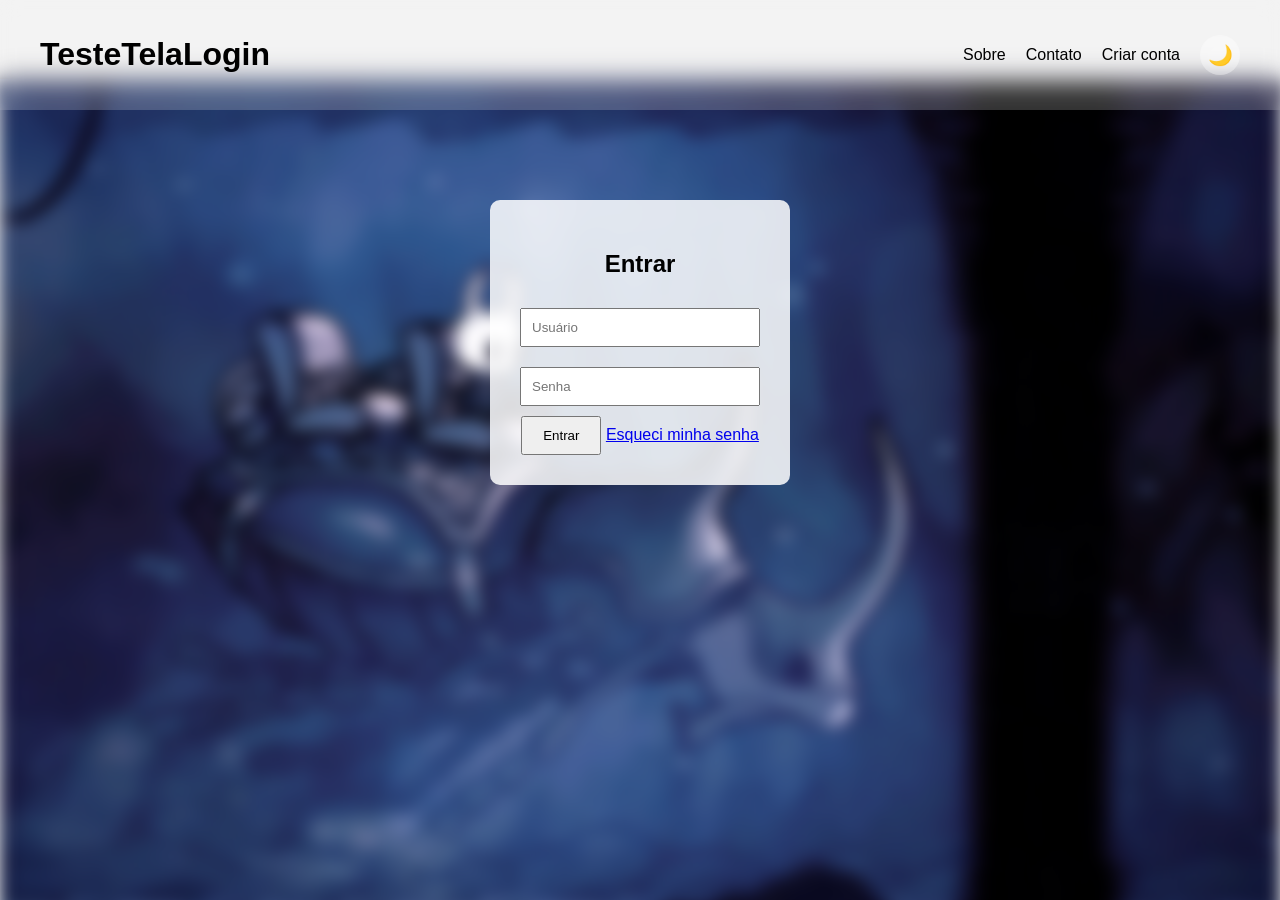
<file: Tela-de-Login/index.html>
<!DOCTYPE html>
<html lang="pt-br">
<head>
    <meta charset="UTF-8">
    <meta name="viewport" content="width=device-width, initial-scale=1.0">
    <title>Tela de Login</title>

    <link rel="stylesheet" href="main.css">
</head>

<body>

    <div class="background"></div>

    <header class="header">
        <h1 class="logo">TesteTelaLogin</h1>

        <div class="menu-toggle" onclick="toggleMenu()">
            <span></span>
            <span></span>
            <span></span>
        </div>

        <nav>
            <a href="#">Sobre</a>
            <a href="#">Contato</a>
            <a href="cadastro.html">Criar conta</a>

            <button id="theme-toggle" onclick="toggleTheme()">
                <span class="icon">🌙</span>
            </button>
        </nav>
    </header>

    <form action="login.php" method="POST" class="form-cadastro">
        <main class="main-content">
            <div class="login-container">
                <h2>Entrar</h2>

                <input type="text" name="usuario" placeholder="Usuário" required>
                <input type="password" name="senha" placeholder="Senha" required>

                <button type="submit">Entrar</button>

                <a href="#" class="forgot-password">Esqueci minha senha</a>
            </div>
        </main>
    </form>

    <script src="script.js"></script>

    <!-- Mensagens -->
    <script>
        const params = new URLSearchParams(window.location.search);

        if (params.get("msg") === "cadastro_sucesso") {
            alert("Cadastro realizado com sucesso!");
        }

        if (params.get("erro") === "usuario") {
            alert("Usuário não encontrado!");
        }

        if (params.get("erro") === "senha") {
            alert("Senha incorreta!");
        }

        if (params.get("erro") === "campos") {
            alert("Preencha todos os campos!");
        }
    </script>


</body>
</html>
</file>
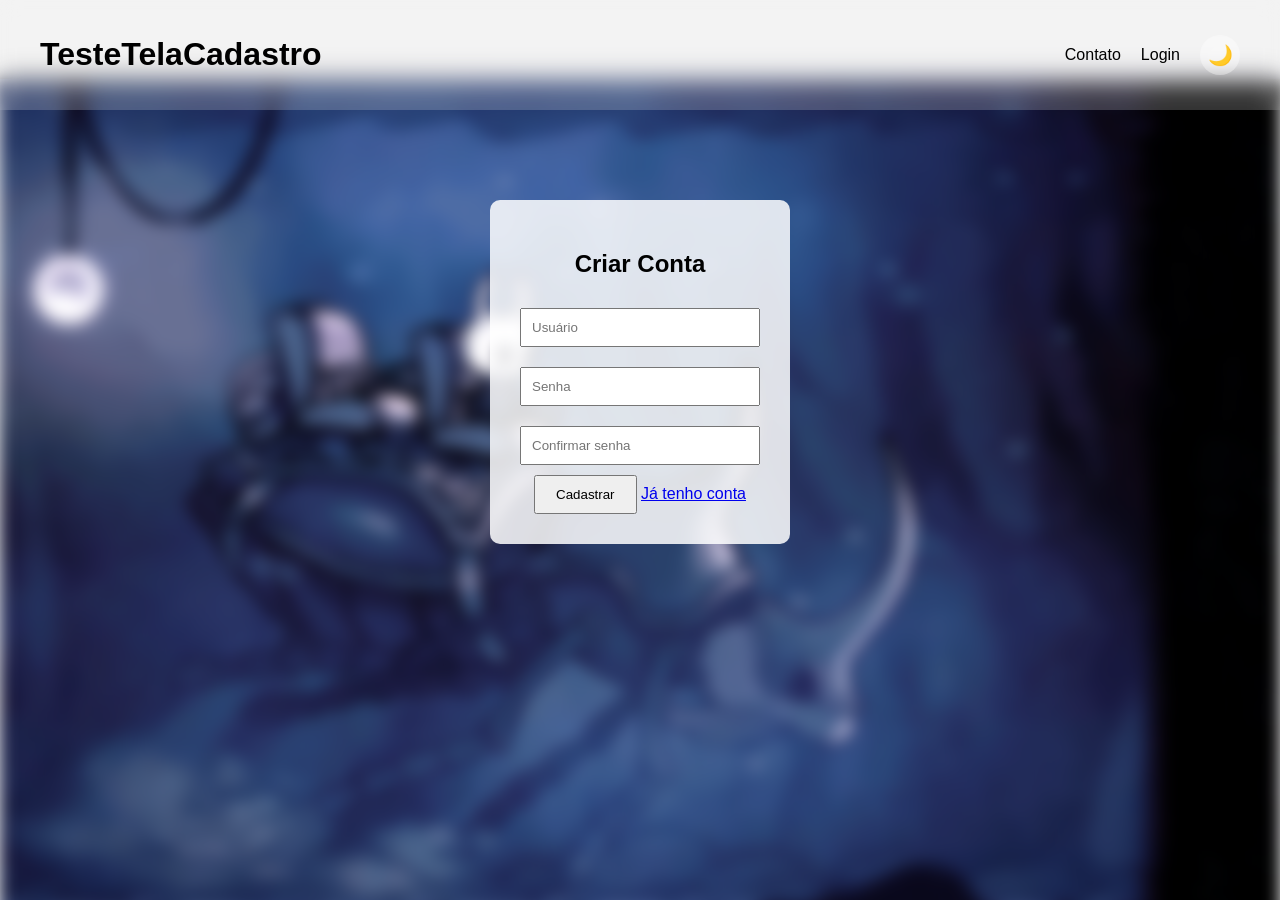
<file: Tela-de-Login/cadastro.html>
<!DOCTYPE html>
<html lang="pt-br">
<head>
    <meta charset="UTF-8">
    <meta name="viewport" content="width=device-width, initial-scale=1.0">
    <title>Criar Conta</title>

    <link rel="stylesheet" href="main.css">
</head>

<body>

    <div class="background"></div>

    <header class="header">

        <h1 class="logo">TesteTelaCadastro</h1>

        
        <div class="menu-toggle" onclick="toggleMenu()">
            <span></span>
            <span></span>
            <span></span>
        </div>

        
        <nav>
            <a href="#">Contato</a>
            <a href="index.html">Login</a>

            <button id="theme-toggle" onclick="toggleTheme()">
                <span class="icon">🌙</span>
            </button>
        </nav>
    </header>


    <main>
        <form action="cadastro.php" method="POST" class="form-cadastro">
        <div class="login-container">
            <h2>Criar Conta</h2>

            <input type="text" name="usuario" placeholder="Usuário" required>
            <input type="password" name="senha" placeholder="Senha" required>
            <input type="password" name="confirmar_senha" placeholder="Confirmar senha" required>

            <button type="submit" onclick="criarConta()">Cadastrar</button>

            <a href="index.html" class="forgot-password">Já tenho conta</a>
        </div>
    </main>
</form>
    <script src="script.js"></script>

    <script>
        const params = new URLSearchParams(window.location.search);
        
        // DEBUG (pra ver se tá funcionando)
        console.log("Parâmetros:", window.location.search);
        
        // usuário já existe
        if (params.get("erro") === "existe") {
            alert("Esse nome de usuário já está em uso!");
        }
        
        // senha diferente
        if (params.get("erro") === "senha") {
            alert("As senhas não coincidem!");
        }
        
        // campos vazios
        if (params.get("erro") === "vazio") {
            alert("Preencha todos os campos!");
        }
        </script>

</body>
</html>
</file>
<file: Tela-de-Login/main.css>
* {
    box-sizing: border-box;
}

body {
    margin: 0;
    padding-top: 80px; 
    font-family: Arial, sans-serif;
    background-color: #f0f0f0;
    color: #000;
    animation: fadeIn 0.5s ease;
}

/* Fundo com blur */
.background {
    position: fixed;
    width: 100%;
    height: 100%;
    background: url('img/wall.gif') no-repeat center;
    background-size: cover;
    filter: blur(8px);
    transition: filter 0.5s ease;
    z-index: -1;
}

/* Caixa de login */
.login-container {
    position: relative;
    z-index: 1;
    width: 300px;
    margin: 120px auto;
    padding: 30px;
    background: rgba(255, 255, 255, 0.85);
    border-radius: 10px;
    text-align: center;
    transition: all 0.4s ease;
}

/* Inputs */
.login-container input {
    width: 100%;
    padding: 10px;
    margin: 10px 0;
}

/* Botão login */
.login-container button {
    padding: 10px 20px;
    cursor: pointer;
}

.login-container button:hover {
    transform: scale(1.05);
    box-shadow: 0 5px 15px rgba(0,0,0,0.2);
}

/* Tema escuro */
.dark-theme {
    background-color: #121212;
    color: #fff;
}

.dark-theme .login-container {
    background: rgba(0, 0, 0, 0.7);
    transform: scale(1.02);
}

.dark-theme .background {
    filter: blur(8px) brightness(0.5);
}

/* Header */
.header {
    position: fixed;
    top: 0;
    left: 0;
    width: 100%;

    padding: 15px 40px;

    display: flex;
    justify-content: space-between;
    align-items: center;

    z-index: 999;

    background: rgba(255, 255, 255, 0.2);
    backdrop-filter: blur(10px);
}

/* Menu */
.header nav {
    display: flex;
    align-items: center;
    gap: 20px;
}

/* Links */
.header a {
    text-decoration: none;
    color: inherit;
    font-size: 16px;
    font-weight: 500;
    white-space: nowrap;
    position: relative;
}

/* Underline animado */
.header a::after {
    content: "";
    position: absolute;
    left: 0;
    bottom: -4px;

    width: 0%;
    height: 2px;

    background: currentColor;
    transition: width 0.3s ease;
}

.header a:hover::after {
    width: 100%;
}

/* botao tema */
#theme-toggle {
    position: static; 

    width: 40px;
    height: 40px;

    border: none;
    border-radius: 50%;
    cursor: pointer;

    background: rgba(255, 255, 255, 0.3);
    backdrop-filter: blur(10px);

    display: flex;
    align-items: center;
    justify-content: center;

    transition: transform 0.3s ease;
}

#theme-toggle:hover {
    transform: scale(1.1);
}

/* Ícone */
#theme-toggle .icon {
    font-size: 20px;
    transition: transform 0.5s ease;
}

.rotate {
    transform: rotate(360deg);
}

/* Tema escuro */
.dark-theme .header {
    background: rgba(0, 0, 0, 0.3);
}

.dark-theme #theme-toggle {
    background: rgba(0, 0, 0, 0.4);
}

/* Fade */
@keyframes fadeIn {
    from {
        opacity: 0.8;
    }
    to {
        opacity: 1;
    }
}

/* mobas */
@media (max-width: 768px) {

    /* Header */
    .header {
        flex-direction: column;
        align-items: center;
        justify-content: center;
        padding: 15px 20px;
        gap: 10px;
        text-align: center;
    }

    /* Logo */
    .header h1,
    .logo {
        font-size: 20px;
    }

    /* Menu */
    .header nav {
        display: flex;
        flex-wrap: wrap;
        justify-content: center;
        gap: 12px;
    }

    /* Links */
    .header a {
        font-size: 14px;
    }

    /* Botão tema */
    #theme-toggle {
        width: 38px;
        height: 38px;
    }

    /* Container login */
    .login-container {
        width: 90%;
        max-width: 350px;
        margin: 100px auto;
        padding: 20px;
    }
}

/* Tela mt pequena, pobrezinho */
@media (max-width: 480px) {

    /* Header ainda mais compacto */
    .header {
        padding: 10px;
    }

    .header h1,
    .logo {
        font-size: 18px;
    }

    /* Menu mais compacto */
    .header nav {
        gap: 8px;
    }

    .header a {
        font-size: 13px;
    }

    /* Login sobe um pouco */
    .login-container {
        margin-top: 80px;
        padding: 18px;
    }

    /* Inputs mais confortáveis */
    .login-container input {
        padding: 12px;
        font-size: 14px;
    }

    /* Botões melhores pro toque */
    .login-container button {
        padding: 12px;
        font-size: 14px;
    }

    /* Botão tema menor */
    #theme-toggle {
        width: 34px;
        height: 34px;
    }
}

/* botao pra aparecer/fechar menu */
.menu-toggle {
    display: none;
    flex-direction: column;
    cursor: pointer;
    gap: 5px;
}

.menu-toggle span {
    width: 25px;
    height: 3px;
    background: currentColor;
    transition: 0.3s;
}

/* Animação virar X */
.menu-toggle.active span:nth-child(1) {
    transform: rotate(45deg) translate(5px, 5px);
}

.menu-toggle.active span:nth-child(2) {
    opacity: 0;
}

.menu-toggle.active span:nth-child(3) {
    transform: rotate(-45deg) translate(6px, -6px);
}

/* NAV padrão (desktop) */
.nav {
    display: flex;
    align-items: center;
    gap: 20px;
}

/* mobile */
@media (max-width: 768px) {

    .menu-toggle {
        display: flex;
    }

    .nav {
        position: absolute;
        top: 70px;
        left: 0;
        width: 100%;

        flex-direction: column;
        align-items: center;

        background: rgba(255, 255, 255, 0.9);
        backdrop-filter: blur(10px);

        padding: 20px 0;

        transform: translateY(-200%);
        transition: transform 0.4s ease;
    }

    .nav.active {
        transform: translateY(0);
    }

    .nav a {
        padding: 10px 0;
        font-size: 16px;
    }

    #theme-toggle {
        margin-top: 10px;
    }

    /* Tema escuro */
    .dark-theme .nav {
        background: rgba(0, 0, 0, 0.9);
    }
}

.menu-toggle {
    display: none;
    flex-direction: column;
    cursor: pointer;
    gap: 5px;
}

.menu-toggle span {
    width: 25px;
    height: 3px;
    background: currentColor;
    transition: 0.3s;
}

/* Animação X */
.menu-toggle.active span:nth-child(1) {
    transform: rotate(45deg) translate(5px, 5px);
}

.menu-toggle.active span:nth-child(2) {
    opacity: 0;
}

.menu-toggle.active span:nth-child(3) {
    transform: rotate(-45deg) translate(6px, -6px);
}

/* MOBILE */
@media (max-width: 768px) {

    .menu-toggle {
        display: flex;
    }

    .header nav {
        position: absolute;
        top: 70px;
        left: 0;
        width: 100%;

        flex-direction: column;
        align-items: center;

        background: rgba(255, 255, 255, 0.9);
        backdrop-filter: blur(10px);

        padding: 20px 0;

        transform: translateY(-200%);
        transition: transform 0.4s ease;
    }

    .header nav.active {
        transform: translateY(0);
    }

    .header a {
        padding: 10px 0;
    }

    #theme-toggle {
        margin-top: 10px;
    }

    .dark-theme .header nav {
        background: rgba(0, 0, 0, 0.9);
    }
}
</file>
